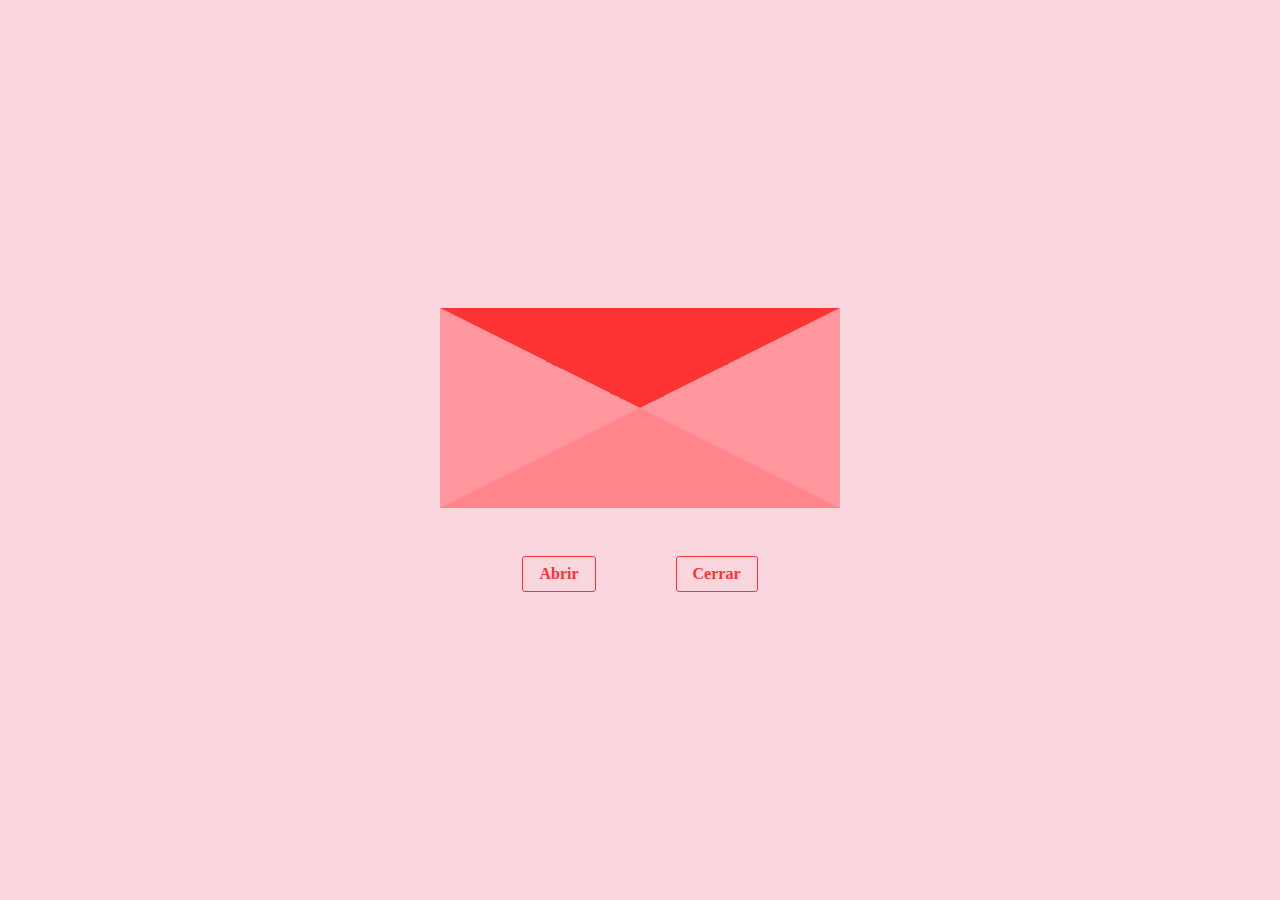
<file: Carta/index.html>
<!DOCTYPE html>
<html lang="es">
<head>
  <meta charset="UTF-8">
  <meta name="viewport" content="width=device-width, initial-scale=1.0">
  <title>Carta</title>
  <link rel="stylesheet" href="style.css">
</head>
<body>
  <main>
    <div class="container-letter">
      <div class="cover"></div>
      <span class="heart">♥</span>
      <p class="paper" id="mainMessage">
        "Mamá, en este día de las madres quiero decirte cuánto te amo y valoro todo lo que haces por mí. Te quiero mucho."
      <div class="letter"></div>
    </div>
    <div class="options">
      <button id="open">Abrir</button>
      <button id="close">Cerrar</butto>
    </div>
  </main>
  <script src="script.js"></script>
</body>
</html>
</file>
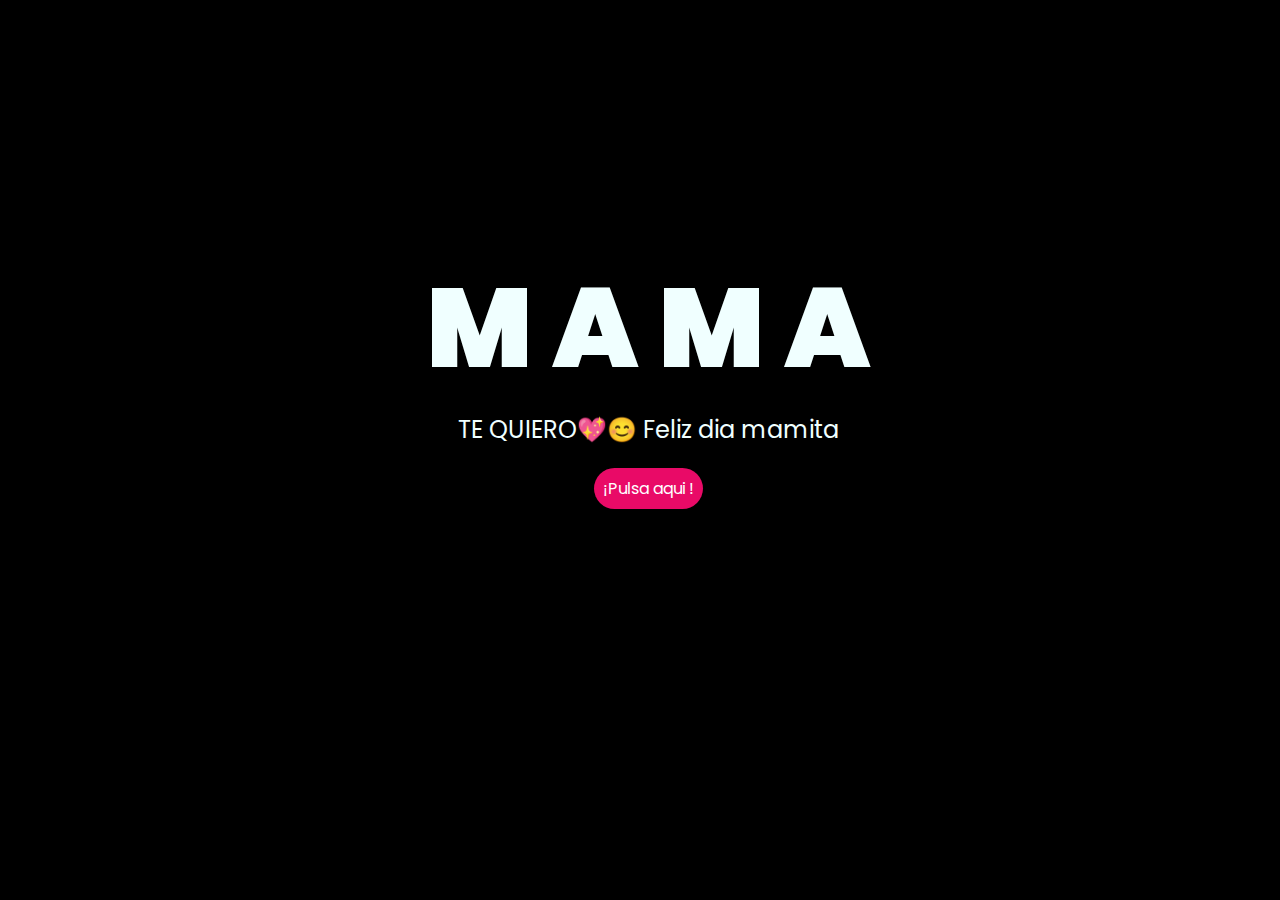
<file: Flores/index.html>
<!DOCTYPE html>
<html lang="es">

<head>
    <meta charset="UTF-8">
    <meta http-equiv="X-UA-Compatible" content="IE=edge">
    <meta name="viewport" content="width=device-width, initial-scale=1.0">
    <link rel="stylesheet" href="css/style.css">
    <link rel="icon" href="img/flowers.png" type="image/x-icon">
    <title>Dia de la Madre</title>
</head>

<body>
    <div class="greetings">
        <span>M</span>
        <span>A</span>
        <span>M</span>
        <span>A</span>
       
    </div>
    <div class="description">


        <span>TE QUIERO💖😊 Feliz dia mamita</span>
    </div>
    <div class="button">

        <button class="botones">
            <a href="flower.html" style="color: #fff;" background="purple">¡Pulsa aqui !</a>
        </button>
    </div>

</body>
</html>
</file>
<file: Flores/css/style.css>
@import url('https://fonts.googleapis.com/css2?family=Poppins:ital,wght@0,500;1,900&display=swap');
*{
    font-family: 'Poppins',cursive;
}
body{
    color: azure;
    width: 100%;
    height: 82vh;
    display: flex;
    flex-direction: column;
    align-items: center;
    justify-content: center;
    background-color: black;
    /* padding-top: -30; */
}

.botones{
    padding: 9px;
    border-radius: 80px;
    background-color: transparent;
    border: none;
}

.botones a{
    background-color: #e90a67;
    padding: 9px;
    border-radius: 80px;
    -webkit-border-radius: 80px;
    -moz-border-radius: 80px;
    -ms-border-radius: 80px;
    -o-border-radius: 80px;

}

.botones a:focus{
    background-color: rgb(50, 194, 194);
}

.greetings{
    font-size: 7rem;
    font-weight: 900;
}
.greetings > span{
    animation: glow 2.5s ease-in-out infinite;
}
@keyframes glow{
    0%, 100%{
        color: #fff;
        text-shadow: 0 0 12px #d639cb, 0 0 50px #d639cb, 0 0 100px #d639cb;
    }
    10%, 90%{
        color: #111;
        text-shadow: none;
    }
}
.greetings > span:nth-child(2){
    animation-delay: .2s ;
}
.greetings > span:nth-child(3){
    animation-delay: .4s ;
}
.greetings > span:nth-child(4){
    animation-delay: .6s;
}
.greetings > span:nth-child(5){
    animation-delay: .8s;
}
.greetings > span:nth-child(6){
    animation-delay: 1s;
}

.description{
    font-size: 1.5rem;
    margin-bottom: 20px;
}

.button a{
    text-decoration: none;
    font-size: 1rem;
    color: #111;
}

@media screen and (max-width:574px){
    .greetings{
        display: block;
        font-size: 4rem;
        font-weight: 800;
        text-align: center;
    }
    .description{
        font-size: 2rem;
    }
    
    .button a{
        font-size: 1rem;
    }
}
</file>
<file: Carta/style.css>
/* reset css */

* {
  min-width: 0;
  font: inherit;
}

*,
*::before,
*::after {
  box-sizing: border-box;
}

img,
video,
svg {
  display: block;
  height: auto;
  max-width: 100%;
}

body {
  margin: 0;
  min-height: 100dvh;
}

h1,
h2,
h3 {
  text-wrap: balance;
}

p {
  text-wrap: pretty;
}

/* styles */
/* TODO: Cambiar la fuente

* {
  font-family: comic-sans;
} */

body {
  background-color: #fad7df;
}

main {
  display: flex;
  flex-direction: column;

  gap: 3rem;
  justify-content: center;
  align-items: center;
  height: 100vh;
}

.container-letter {
  position: relative;
}

.cover {
  position: absolute;
  border-left: 200px solid transparent;
  border-right: 200px solid transparent;
  border-top: 100px solid #fe3334;
  border-bottom: 100px solid transparent;

  /*  */
  transition: transform .75s;
  transform-origin: top;
}

.paper {
  position: absolute;
  padding: 1.5rem;
  line-height: 2rem;
  right: 5px;
  /*  */
  z-index: -1;
  background: white;
  width: 390px;
  height: 180px;

  transition: all .75s;
}

.letter {
  border-left: 200px solid #ff989e;
  border-right: 200px solid #ff989e;
  border-top: 100px solid transparent;
  border-bottom: 100px solid #ff858a;
}

.options {
  display: flex;
  gap: 5rem;

  & button {
    color: #ff3234;
    font-weight: 600;
    border-radius: 3px;
    background: #fad7df;
    padding: 0.5rem 1rem;
    border: 1px solid #fe3334;
    cursor: pointer;
  }

  & button:hover {
    background: #ff989e;
    color: white;
  }
}

.open-cover {
  transform: rotatex(180deg);
}

.open-paper {
  animation: openPaper .5s forwards;
}

@keyframes openPaper {
  0% {
    top: 0;
  }
  100% {
    top: -120px;
  }
}

.close-paper {
  animation: closePaper .5s forwards;
}

@keyframes closePaper {
  0% {
    top: -120px;
  }
  100% {
    top: 0;
  }
}


.heart {
  display: none;
  position: absolute;
  top: 25%;
  left: 46.5%;
  margin: auto;
  font-size: 3rem;

  color: #fe3334;

  animation: crecer 1s forwards ;
}

@keyframes crecer {
  0% {
    scale: 1;
    opacity: 1;
  }
  100% {
    scale: 3;
    opacity: 0;

  }
}
</file>
